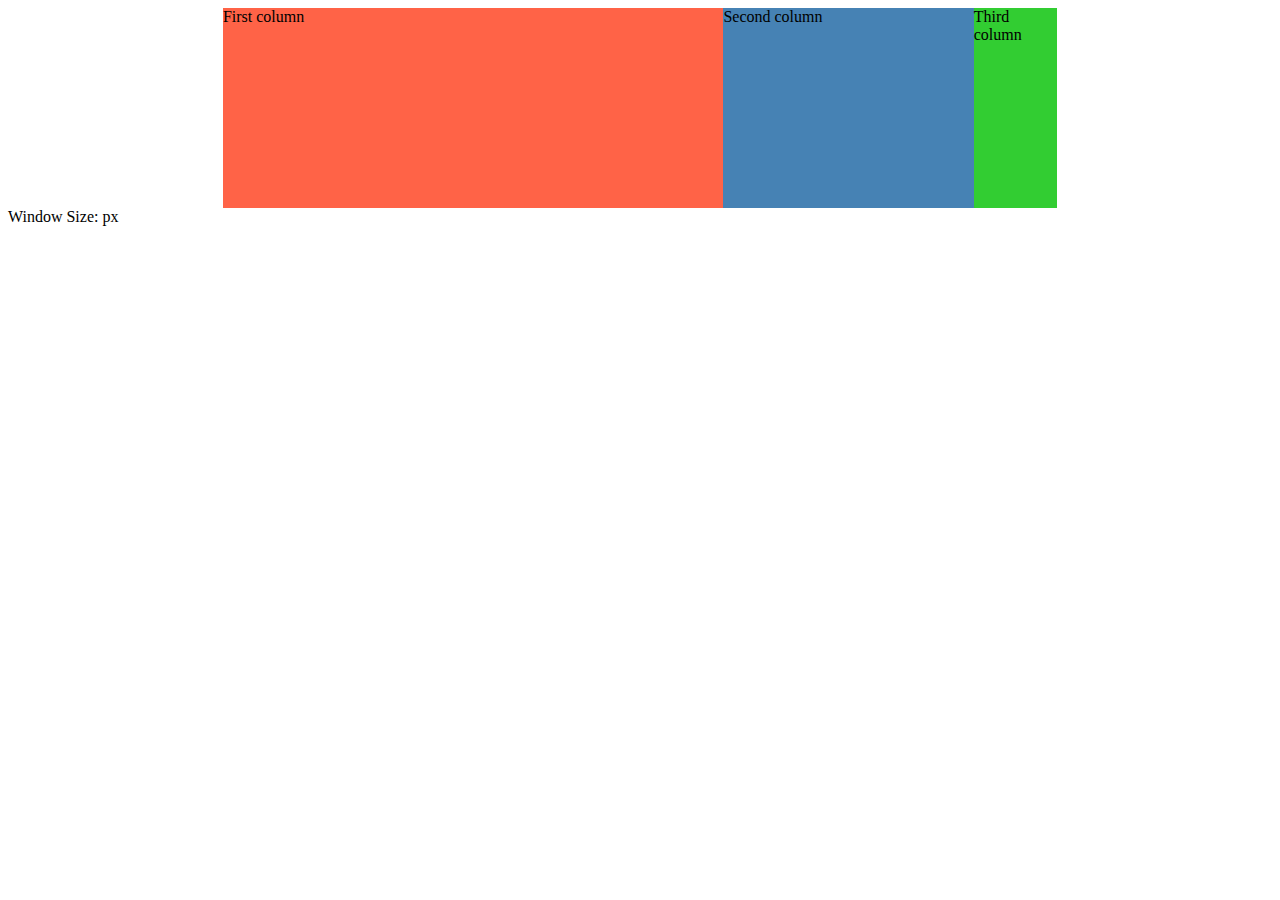
<file: mediaqueryexample.html>
<html>
<head>
<style>
.container {
    width: 66%;
    margin: 0 auto;
}

.clearfix {
    clear: both;
}

#col1 {
    height: 200px;
    background: tomato;
    width: 60%;
    float: left;
}

#col2 {
    height: 200px;
    background: steelblue;
    width: 30%;
    float: left;
}

#col3 {
    height: 200px;
    background: limegreen;
    width: 10%;
    float: left;
}

@media screen and (max-width: 780px) {
        #col1 {
        width: 65%;
    }

    #col2 {
        width: 35%;
    }

    #col3 {
        width: 100%;
    }
}

@media screen and (max-width: 480px) {
        #col1 {
        width: 100%;
    }

    #col2 {
        width: 100%;
    }

    #col3 {
        width: 100%;
    }
}
</style>
<script>
window.onresize=function(){
document.getElementById("size").innerHTML=window.innerWidth;

}
</script>
</head>

<body>
        <section class="container">
            <div id="col1">First column</div>
            <div id="col2">Second column</div>
            <div id="col3">Third column</div>
            <div class="clearfix"></div>
        </section>
   Window Size: <span id="size"></span>px</p>

</body>
  
  
  
</body>
</html>
</file>
